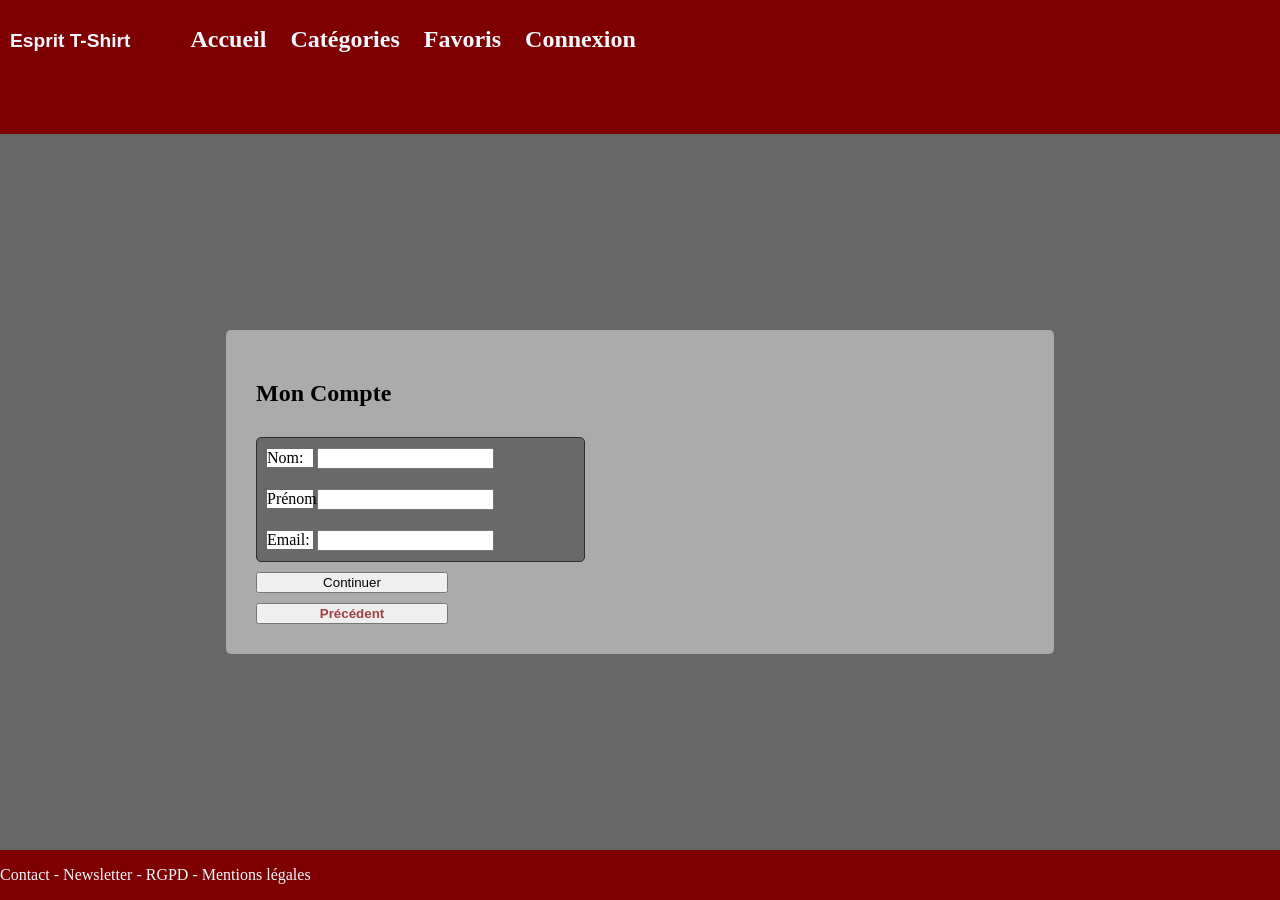
<file: formulaire_inscription.html>
<!DOCTYPE html>
<html lang="fr">
  <head>
    <meta charset="UTF-8" />
    <meta name="viewport" content="width=device-width, initial-scale=1.0" />
    <link rel="stylesheet" href="style-formulaire.css" />
    <title>Votre Inscription</title>
  </head>
  <body>
    <header>
      <h1>Esprit T-Shirt</h1>
      <div classe="menu"></div>
<nav>
    <ul>
       <li><a href="index.html">Accueil</a></li>
       <li><a href="#">Catégories</a></li>
       <li><a href="#">Favoris</a></li>
       <li><a href="#">Connexion</a></li>
    </a>
    </ul>
    </nav>
    </header>

    <main>
            <form id = "formconect" action="#" methode="post">
      <!-- Zone dédiée pour le formulaire d'inscription -->

      <h2>Mon Compte</h2>
      <div class="cordonnees">
        <div>
          <label for="name">Nom:</label>
          <input type="text" id="name" name="name" />
        </div>
        <div>
          <label for="Prénom">Prénom:</label>
          <input type="text" id="prenom" name="prénom" />
        </div>
<!-- <div>
<label for="Age">Age:</label>
          <input type="text" id="Age" name="Age" />
</div> -->
        <div>
          <label for="émail">Email:</label>
          <input type="email" id="email" name="Email" />

        </div>
      </div>



      <button type="submit">Continuer</button>

      <button type="submit"><a href="index.html">Précédent</a></button>


    </form>
    </main>

    <footer>
        <p>Contact - Newsletter - RGPD - Mentions légales  </p>
    </footer>

    <script src ="js.js"></script>

  </body>
</html>
</file>
<file: style-formulaire.css>
body {
  display: flex;
  margin: 0px;
  flex-direction: column;
  height: 100vh;
  width: 100vw;
}

header {
  display: flex;
  width: auto;
  height: 15%;
  background-color: #7e0000;
  flex-grow: 1;
}
h1 {
  font-family: Verdana, Geneva, Tahoma, sans-serif;
  font-size: larger;
  font-weight: bold;
  color: aliceblue;
  margin: 10px;
  padding-top: 20px;
}
menu {
  display: flex;
  width: 100%;
  height: 66px;
}

nav ul li {
  list-style: none; /*   pour enlver les points de liste  */
  display: inline-block; /* pour mettre la liste en line  */
  padding: 10px;
}

ul li a {
  font-family: "Times New Roman", Times, serif;
  font-size: x-large;
  color: aliceblue;
}

ul li a :hover {
  color: rgb(122, 177, 135);
  text-decoration-line: underline;
}

main {
  display: flex;
  height: 80%;
  background-color: rgb(104, 104, 104);
}

form {
  display: flex;
  background-color: rgb(171, 171, 171);
  width: 60%;
  padding-left: 50px;
  flex-direction: column;
  gap: 10px;
  justify-content: center;
  /*   align-items: center; */
  margin: auto;
  padding: 30px;
  border-radius: 5px;
}

.cordonnees {
  display: flex;
  background-color: dimgrey;
  border-radius: 5px;
  border: 1px solid #2d2d2d;
  width: 40%;
  height: 60%;
  gap: 20px;
  flex-direction: column;
  justify-content: left;
  flex-grow: 1;

  padding: 10px;
}

.cordonnees label {
  /*   labe c'est comme un span naccept pas le widht */
  width: 15%;
  background-color: white;

  display: inline-block;
}

button {
  height: 10%x;
  width: 25%;
}

footer {
  background-color: #7e0000;
  flex-grow: 5;
  font-family: "Times New Roman", Times, serif;
  font-size: medium;
  color: aliceblue;
}

/* ----------------MQ--------------- */

@media screen and (max-width: 600px) {
  body {
    background-color: rgb(48, 1, 255);
    display: flex;
  }
}

@media (max-width: 601px) and (max-width: 1020px) {
  body {
    background-color: rgb(255, 2, 2);
    display: flex;
  }
}

@media (max-width: 1020px) {
  body {
    background-color: rgb(219, 219, 0);
    display: flex;
  }
}

a {
  text-decoration: none; /* Supprime le soulignement */
  color: #9d4043; /* Couleur du texte */
  font-weight: bold; /* Texte en gras */
}

a:hover {
  color: #404040; /* Couleur au survol */
}
</file>
